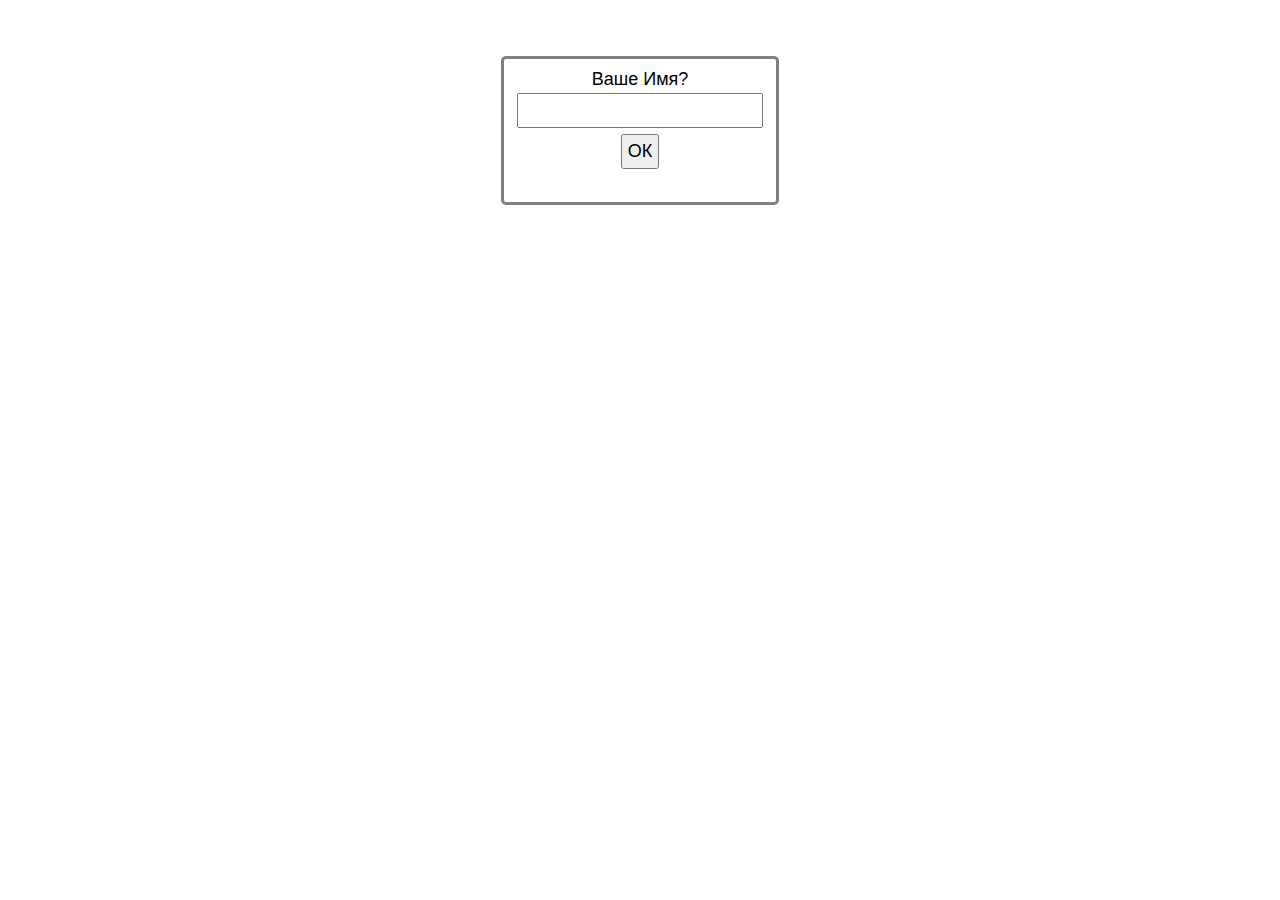
<file: templates/index.html>
<!DOCTYPE html>
<html>
<head>
    <meta charset="UTF-8">
    <script src="/static/js/jquery.min.js"></script>
    <link rel="stylesheet" href="/static/css/style.css">
    <title>Holy Bob</title>
</head>
<body>
<div id="js-container" class="container">
    <form class="login-form">
        <label id="name-label" class="my-label">Ваше Имя?</label> <br>
        <input id="name" type="text" size="20"/> <br>
        <button id="js-submit-btn" class="submit-btn" type="button" >ОК</button>
    </form>
</div>
<script type="text/javascript">
    $('#js-submit-btn').on('click', function(){
        var name = $('#name').val();

        $.ajax({
            type: "POST",
            url: "/login",
            data: JSON.stringify({name: name}),
            contentType: 'application/json; charset=UTF-8',
            success: function(e){
                $('#name-label').hide();
                $('#name').hide();
                $('#js-submit-btn').hide();
                var title = '<h4 class="my-label"> Рад тебя видеть снова, ' + e.epithet + ' '+ name +'</h4>';
                $('.login-form').append(title);
            },
            error: function(e){
                alert("Произошла ошибка :(")
            }
        })

    });
</script>
</body>
</html>
</file>
<file: static/css/style.css>
.container{
    text-align: center;
    padding-top: 3em;
}


.login-form{
    text-align: center;
    width: 20%;
    border: medium solid gray;
    border-radius: 5px;
    margin: 0 auto;
    padding: 10px 10px 30px;
}
.my-label{
    font-size: large;
    font-family: "Lato", "proxima-nova", "Helvetica Neue", Arial, sans-serif;
    padding: 5px;
    margin: 5px;

}

input{
    padding: 5px;
    margin: 3px;
    font-size: large;
}

.submit-btn{
    font-size: large;
    padding: 5px;
        margin: 3px;
}
</file>
